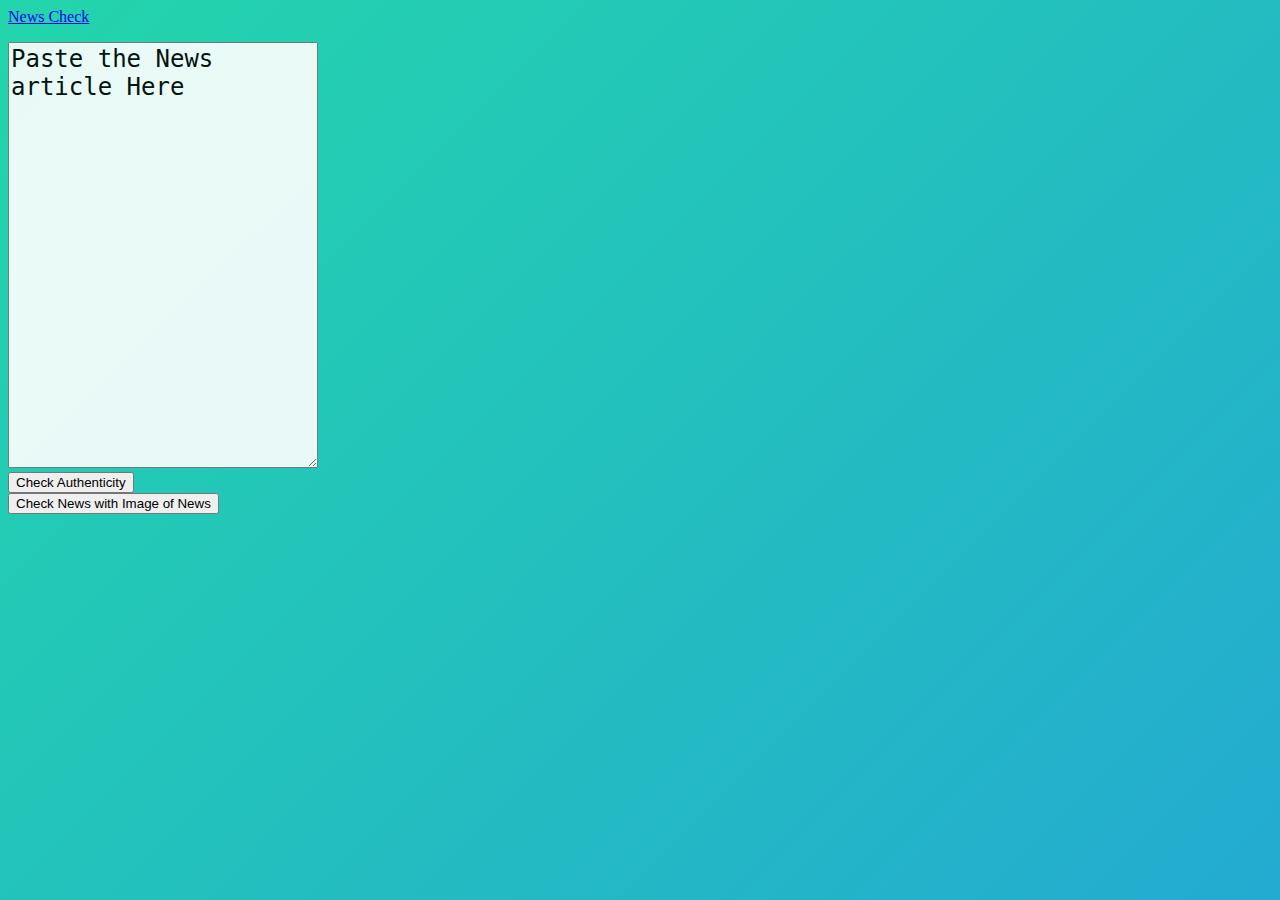
<file: main.html>
<!DOCTYPE html>
<html>
  <head>
    <title>News Check</title>
    <meta charset="utf-8" />
    <meta name="viewport" content="width=device-width, initial-scale=1" />

    <!-- Google Font  -->
    <link
      href="https://fonts.googleapis.com/css?family=Josefin+Sans&display=swap"
      rel="stylesheet"
    />

    <!-- Bootstrap CSS  -->
    <link
      rel="stylesheet"
      href="https://stackpath.bootstrapcdn.com/bootstrap/4.5.0/css/bootstrap.min.css"
      integrity="sha384-9aIt2nRpC12Uk9gS9baDl411NQApFmC26EwAOH8WgZl5MYYxFfc+NcPb1dKGj7Sk"
      crossorigin="anonymous"
    />

    <link rel="stylesheet" href="styles.css" />

    <script type="text/javascript">
      function readval() {
        value = document.form1.news.value;
        console.log(value);
        localStorage.setItem("Article", value);
      }

      function gopro() {
        alert("Go Pro");
      }
    </script>
  </head>

  <body class="">
    <!-- NAV BAR  -->
    <nav class="navbar navbar-expand-sm bg-primary">
      <div class="container">
        <a class="navbar-brand text-white" href="#">News Check</a>
        <ul class="navbar-nav mr-auto">
          <!-- other links goes here in li like below one  -->
          <!-- <li class="nav-item">
            <a class="nav-link text-white" href="#">Home</a>
          </li> -->
        </ul>
      </div>
    </nav>

    <!-- Other Content  -->
    <div class="container">
      <form action="response.html" action="GET" name="form1">
        <div class="form-group mt-2">
          <!-- <label for="news">Example textarea</label> -->
          <textarea
            class="form-control shadow my-textarea"
            id="news"
            name="news"
            rows="15"
          >
Paste the News article Here</textarea>

          

          
        </div>

        <div class="row">
          <div class="col-12 col-sm-6 mb-2">
            <button
              type="submit"
              class="btn btn-success btn-lg btn-block shadow"
              onclick="readval();"
            >
              Check Authenticity
            </button>
          </div>
          <div class="col-12 col-sm-6 mb-2">
            <button
              type="submit"
              class="btn btn-primary btn-lg btn-block shadow"
              onclick="gopro();"
            >
              Check News with Image of News
            </button>
          </div>
        </div>
      </form>
    </div>

    <div>
      <p></p>
    </div>

    <!-- 
    <form class="form-horizontal" name="form1">
      <div class="form-group" style="margin-left: 80px;">
        <label for="form" class="mt10 mb20">
          <textarea
            id="news"
            class="form-control"
            placeholder="Paste the News article Here "
            rows="25"
            cols="150"
            name="news"
          ></textarea>
        </label>
      </div>
      <div style="margin-left: 10px; margin-top: 2px;">
        <button
          type="submit"
          class="btn btn-info btn-lg"
          onclick="readval();"
          style="margin-left: 70px;"
        >
          Check Authenticity
        </button>
        <button
          type="button"
          class="btn btn-info btn-lg"
          onclick="gopro();"
          style="margin-left: 640px;"
        >
          Check News with Image of News
        </button>
      </div>
    </form> 
  --></body>
</html>
</file>
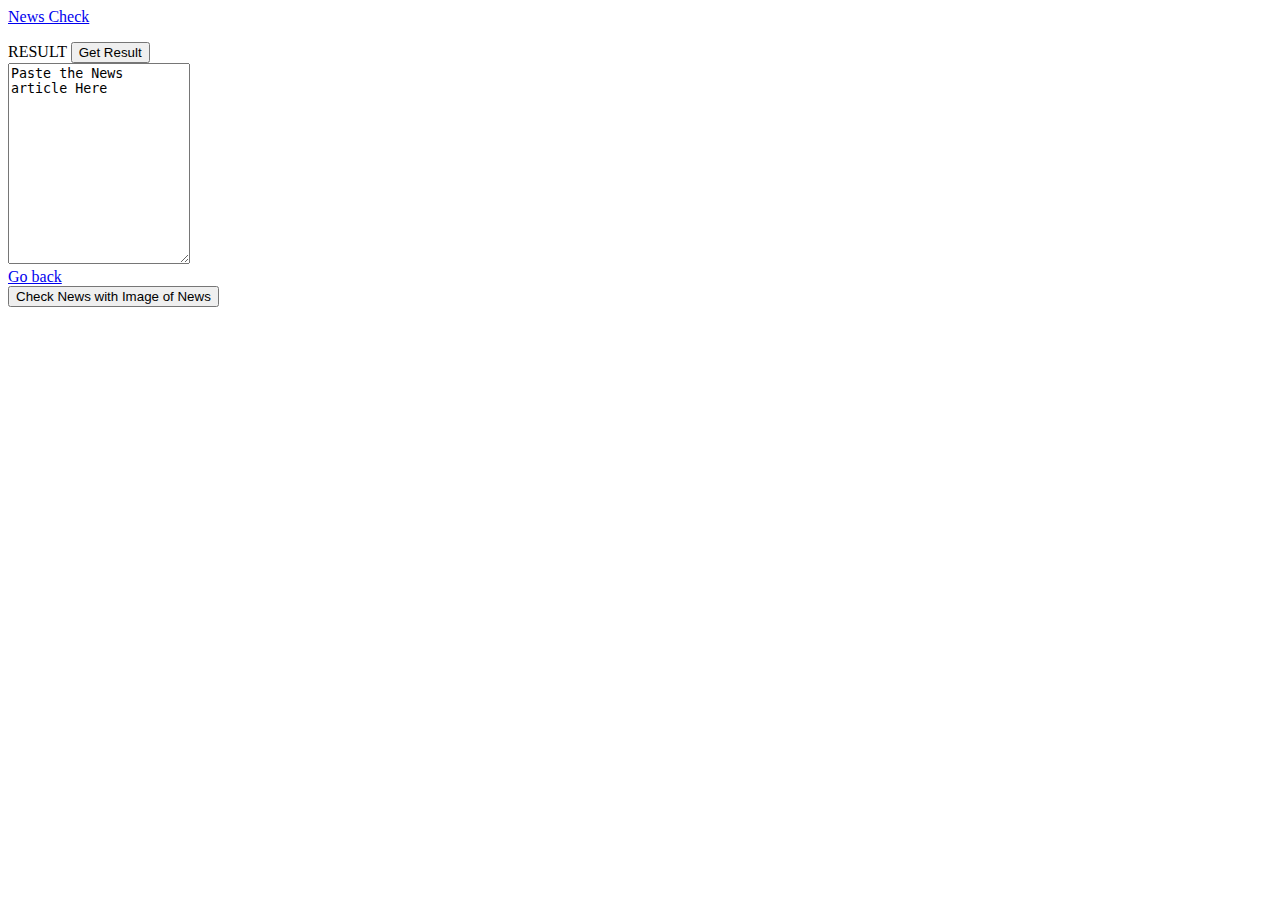
<file: response.html>
<!DOCTYPE html>
<html>
  <head>
    <!-- Bootstrap CSS  -->
    <link
      rel="stylesheet"
      href="https://stackpath.bootstrapcdn.com/bootstrap/4.5.0/css/bootstrap.min.css"
      integrity="sha384-9aIt2nRpC12Uk9gS9baDl411NQApFmC26EwAOH8WgZl5MYYxFfc+NcPb1dKGj7Sk"
      crossorigin="anonymous"
    />


    <title>RESULT</title>
    <meta charset="utf-8" />
    <meta
      name="viewport"
      content="width=device-width, initial-scale=1, shrink-to-fit=no"
    />

    <!-- SCRIPTS TO SEND FORM DATA TO API AND GET THE RESULT -->
    <script type="text/javascript">
      // DATA VALUES VARIABLES
      var article = localStorage.getItem("Article");

      const data = {
        text: article,
      };

      function ReadCookie() {
        console.log(data);

        //WRITE VALUES IN TABLE
        document.getElementById("result").innerHTML = "Loading Result";
        document.getElementById("news").innerHTML = article;

        //POST REQUEST
        const jsonString = JSON.stringify(data);
        const xhr = new XMLHttpRequest();
        xhr.open("POST", "https://fakereal.herokuapp.com/prediction");
        xhr.setRequestHeader("Content-Type", "application/json");

        xhr.onreadystatechange = function () {
          if (xhr.readyState == XMLHttpRequest.DONE) {
            if (JSON.parse(xhr.responseText)["prediction"] == "Real") {
              document.getElementById("result").style.color = "green";
              document.getElementById("result").innerHTML = "REAL";
            } else {
              document.getElementById("result").style.color = "yellow";
              document.getElementById("result").innerHTML = "FAKE";
            }
          }
        };

        xhr.send(jsonString);
        console.log("success");
      }
    </script>
  </head>
  <body>
    <!-- NAV BAR  -->
    <nav class="navbar navbar-expand-sm bg-primary">
      <div class="container">
        <a class="navbar-brand text-white" href="#">News Check</a>
        <ul class="navbar-nav mr-auto">
          <!-- other links goes here in li like below one  -->
          <!-- <li class="nav-item">
            <a class="nav-link text-white" href="#">Home</a>
          </li> -->
        </ul>
      </div>
    </nav>

    <!-- Other Content  -->
    <div class="container">
      <div class="text-center inline-block mt-2 heading">
        <span id="result">RESULT</span>
        <span class="form-group">
          <input
            type="button"
            class="btn btn-dark shadow"
            value="Get Result"
            onclick="ReadCookie();"
          />
        </span>
      </div>

      <div class="form-group mt-2">
        <!-- <label for="news">News Input Box</label> -->
        <textarea
          class="form-control shadow my-textarea"
          id="news"
          name="news"
          rows="13"
        >
Paste the News article Here</textarea
        >
      </div>

      <div class="row">
        <div class="col-12 col-sm-6 mb-2">
          <a href="main.html" class="btn btn-secondary btn-lg btn-block shadow"
            >Go back</a
          >
        </div>
        <div class="col-12 col-sm-6 mb-2">
          <button type="submit" class="btn btn-primary btn-lg btn-block shadow">
            Check News with Image of News
          </button>
        </div>
      </div>
    </div>

    <div>
      <p></p>
    </div>

    <!-- <nav class="navbar navbar-expand-sm bg-primary navbar-dark">
      <ul class="navbar-nav">
        <li class="nav-item active">
          <h1>News Check</h1>
        </li>
      </ul>
    </nav>
    <div>
      <p></p>
    </div>

    <h1 id="result">RESULT</h1>
    <input
      type="button"
      class="btn btn-dark btn-lg box-shadow--8dp btnclass"
      value="Get Result"
      onclick="ReadCookie();"
    />

    <div class="form-group" style="margin-left: 80px;">
      <label for="form" class="mt10 mb20">
        <textarea
          id="news"
          class="form-control"
          placeholder="Paste the News article Here "
          rows="25"
          cols="150"
          name="news"
        ></textarea>
      </label>
    </div>
    <div style="margin-left: 10px; margin-top: 2px;">
      <button
        type="button"
        class="btn btn-info btn-lg"
        onclick="goback();"
        style="margin-left: 70px;"
      >
        Go Back
      </button>
      <button
        type="button"
        class="btn btn-info btn-lg"
        style="margin-left: 640px;"
      >
        Check News with Image of News
      </button>
    </div> -->
  </body>
</html>
</file>
<file: styles.css>
body {
  background: linear-gradient(-45deg, #ee7752, #e73c7e, #23a6d5, #23d5ab);
  background-size: 400% 400%;
  animation: gradient 15s ease infinite;
}

.my-textarea {
  opacity: 0.9;
  font-size: 1.5rem;
}

.heading {
  font-size: 3rem;
  color: white;
}

@keyframes gradient {
  0% {
    background-position: 0% 50%;
  }
  50% {
    background-position: 100% 50%;
  }
  100% {
    background-position: 0% 50%;
  }
}
</file>
